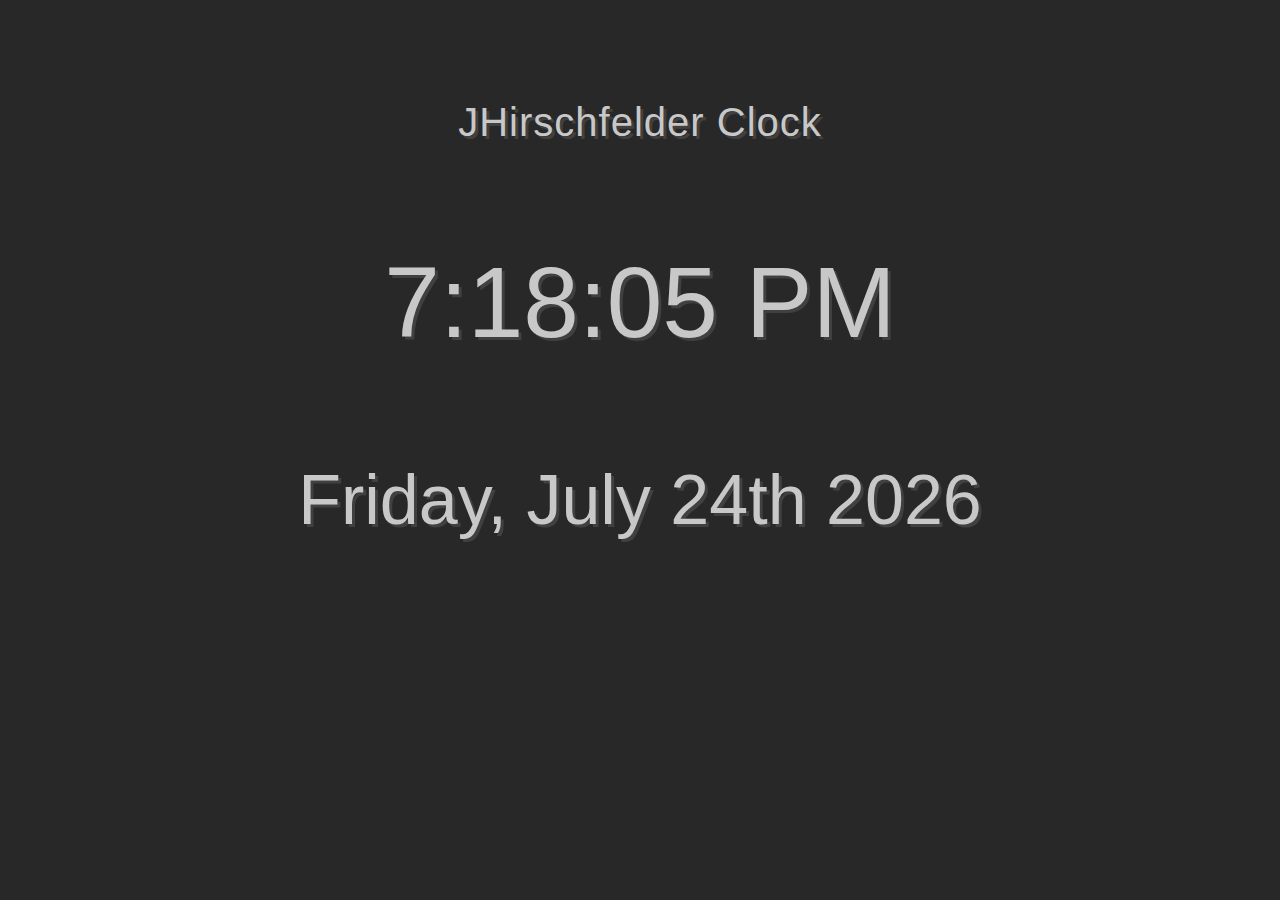
<file: index.html>
<!DOCTYPE html>
<html>
<head>
  <link rel="stylesheet" href="Style.css">
  <Title>JHirschfelder Clock</Title>
</head>
<body>

  <div>
      <p id="clockTitle">JHirschfelder Clock</p>
      <p id="time"></p>
      <p id="date"></p>
  </div>

  <script src="clock.js"></script>

</body>
</html>
</file>
<file: Style.css>
body {
  background-color: #282828;
}
div {
  margin-top: 100px;
}
p {
  color: #C8C8C8;
  font-family: arial;
  text-align: center;
  text-shadow: 3px 3px #404040;
}
#clockTitle {
  font-size: 40px;
  letter-spacing: 1px;
}
#time {
  font-size: 100px;
}
#date {
  font-size: 70px;
}
</file>
